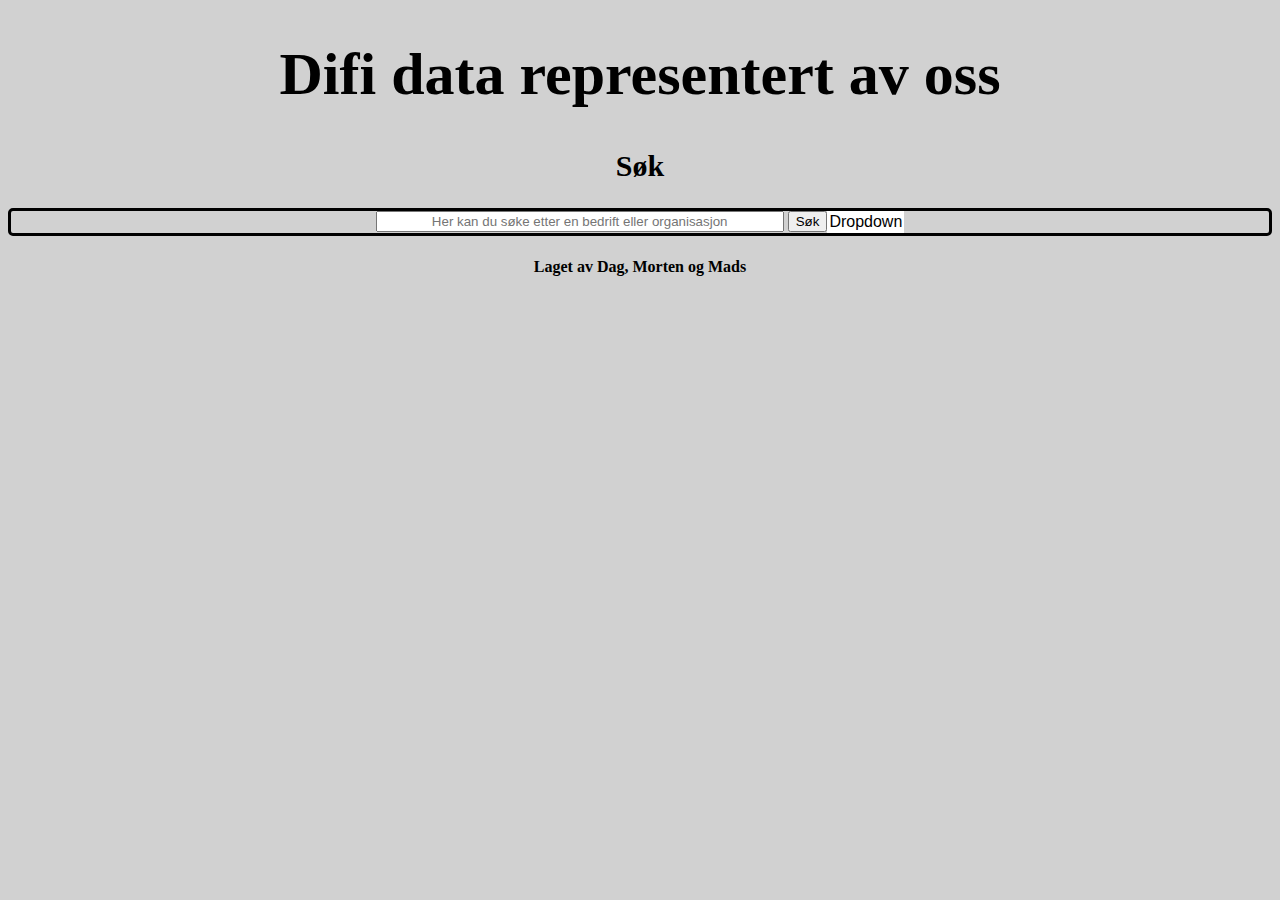
<file: web/start.html>
<!DOCTYPE html>
<html lang="en">
	<head>
	  <meta charset="UTF-8">
	  <title>Difi data</title>
	  <link type="text/css" rel="stylesheet" href="stylesheet.css"/>
	</head>
	<body>
		<h1> Difi data representert av oss</h1>

			<h2>Søk</h2>
			<div class="s_cont">
			<form action="file:///C:/Users/madsk/Desktop/Skole/Master/310/oppgave/web/tabell++.html" id="search_bar">
				<input type="text" placeholder="Her kan du søke etter en bedrift eller organisasjon" maxlength="500" id="search">
			    
			    <button id="submit" value="Search" name="trykk" type="submit" id="knapp">Søk</button>﻿
			</form>

			<div class="dropdown">
  				<button class="dropbtn">Dropdown</button>
  					<div class="dropdown-content">
   					 	<a href="#">Link 1</a>
  			 		 	<a href="#">Link 2</a>
  			 		 	<a href="#">Link 3</a>
  					</div>
			</div>
		</div>

			<footer id="bunn">
				<p>
					<h4>Laget av Dag, Morten og Mads</h4>
				</p>
			</footer>
	</body>

</html>
</file>
<file: web/stylesheet.css>
*{
	text-align: center;
}


html{	
	background-color: #D1D1D1
}


h1{
	font-size: 60px;
}

h2{
	font-size: 30px;
	margin-top: 30px;
}

table, th, td{
	border: 0.1em solid black;
	margin: 3px;
}
#main_table{
	text-align:center; 
    margin-left:auto; 
    margin-right:auto; 
}


.s_cont{
	display: flex;
	flex-direction: row;
	border-radius: 5px;
	border: solid black;
	justify-content: center;
}

#search_bar{

}

#search{
	
width: 400px;
}

#tables{
	display: flex;
	flex-direction: row;
	border: 5px;
	border-color: blue;
	justify-content: center;
}

#orange
	{
		background-color: orange;
	}




/* Style The Dropdown Button */
.dropbtn {
	background-color: white;
    padding: 2px;
    font-size: 16px;
    border: 2px;
    cursor: pointer;
    
}

/* The container <div> - needed to position the dropdown content */
.dropdown {
    position: relative;
    display: inline-block;
    justify-content: flex-end;

}

/* Dropdown Content (Hidden by Default) */
.dropdown-content {
    display: none;
    position: absolute;
    background-color: #f9f9f9;
    min-width: 160px;
    box-shadow: 0px 8px 16px 0px rgba(0,0,0,0.2);
    z-index: 1;
}

/* Links inside the dropdown */
.dropdown-content a {
    color: black;
    padding: 12px 16px;
    text-decoration: none;
    display: block;
}

/* Change color of dropdown links on hover */
.dropdown-content a:hover {background-color: #f1f1f1}

/* Show the dropdown menu on hover */
.dropdown:hover .dropdown-content {
    display: block;
}

/* Change the background color of the dropdown button when the dropdown content is shown */
.dropdown:hover .dropbtn {
    background-color: #3e8e41;
}
</file>
